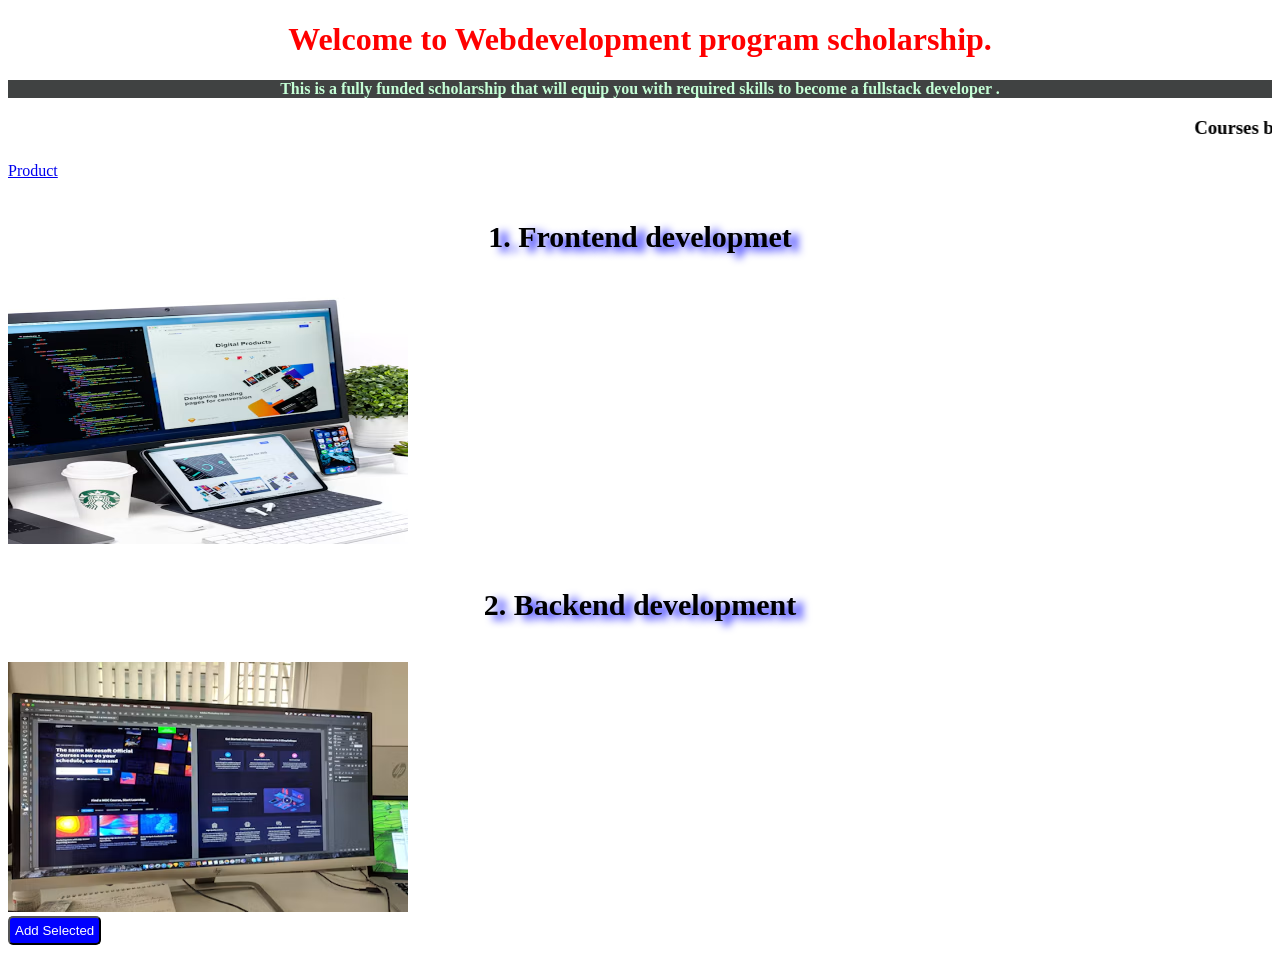
<file: index.html>
<!DOCTYPE html>
<html lang="en">
<head>
    <link rel="stylesheet" href="css/style.css">
    <meta charset="UTF-8">
    <meta name="viewport" content="width=device-width, initial-scale=1.0">
    <title>Software Development Scholarship</title>
</head>
<body>
    <h1 style="color:#ff0000; text-align:center;">Welcome to Webdevelopment program scholarship.</h1>
    <p style="color:#c4ffd6; background-color: rgb(64, 66, 66); font-weight:bold; text-align:center;">This is a fully funded scholarship that will equip you with required skills to become a fullstack developer .</p>
    

    <h3><marquee behaviour="" direction="">Courses breakdown</marquee></h3>
    <a href="Products.html">Product</a>

    <h4>1. Frontend developmet</h4>  
    <img src="Assets/1.png" alt="image 1">
    <h4>2. Backend development</h4>
    <img src="Assets/2.png" alt="image 2">
    <br>

    <button>Add Selected</button>
</body>
</html>
</file>
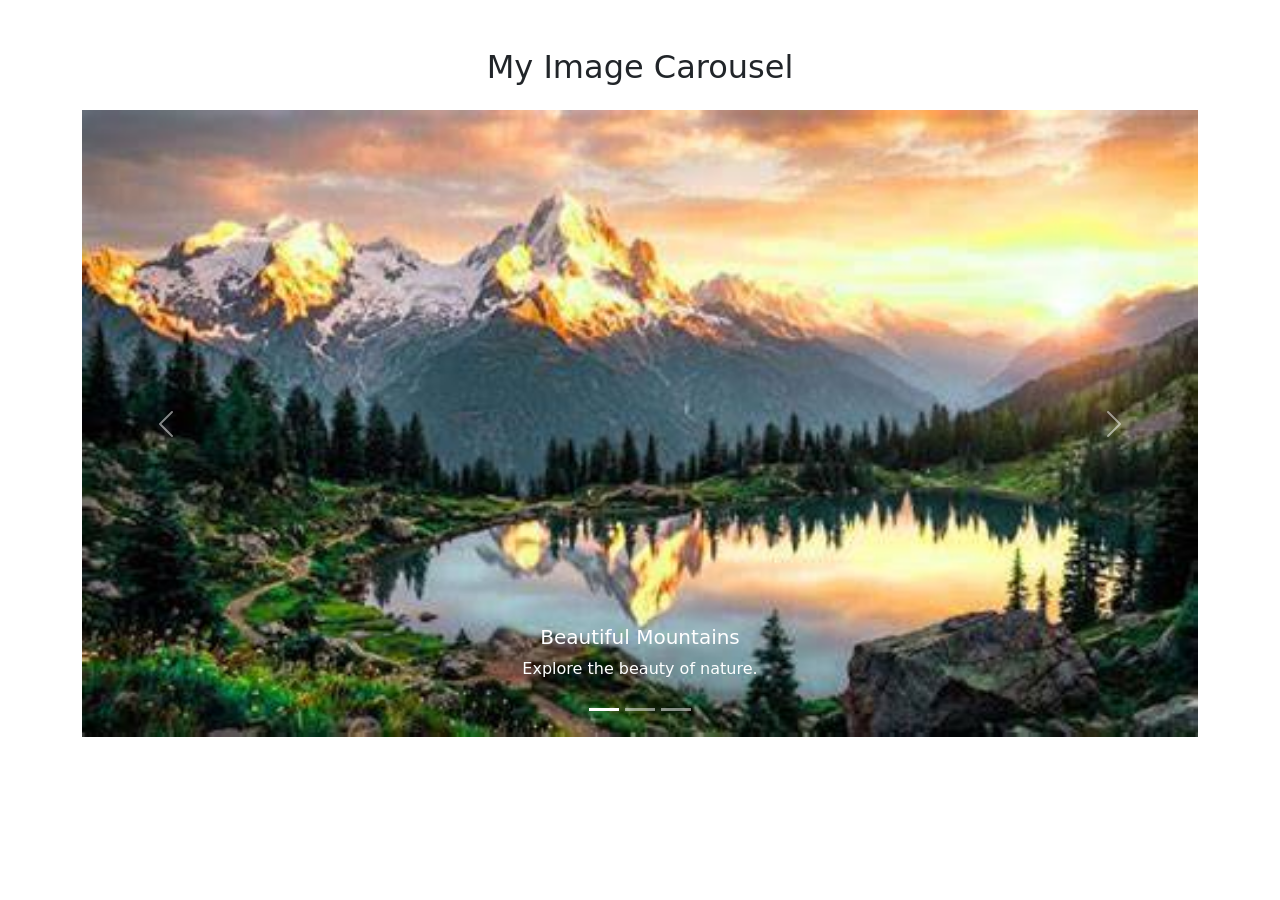
<file: assignment-2.html>
<!DOCTYPE html>
<html lang="en">
<head>
    <meta charset="UTF-8">
    <meta name="viewport" content="width=device-width, initial-scale=1.0">
    <title>Bootstrap Image Carousel</title>

    <!-- Bootstrap CSS -->
    <link
        href="https://cdn.jsdelivr.net/npm/bootstrap@5.3.3/dist/css/bootstrap.min.css"
        rel="stylesheet">
</head>
<body>

<div class="container mt-5">
    <h2 class="text-center mb-4">My Image Carousel</h2>

    <div id="myCarousel"
         class="carousel slide"
         data-bs-ride="carousel">

        <!-- Image indicators -->
        <div class="carousel-indicators">
            <button type="button" data-bs-target="#myCarousel"
                data-bs-slide-to="0" class="active"
                aria-current="true" aria-label="Slide 1"></button>

            <button type="button" data-bs-target="#myCarousel"
                data-bs-slide-to="1"
                aria-label="Slide 2"></button>

            <button type="button" data-bs-target="#myCarousel"
                data-bs-slide-to="2"
                aria-label="Slide 3"></button>
        </div>

        <!-- Carousel images -->
        <div class="carousel-inner">

            <div class="carousel-item active">
                <img src="Assets/mountain.png"
                     class="d-block w-100"
                     alt="Mountain landscape">
                <div class="carousel-caption">
                    <h5>Beautiful Mountains</h5>
                    <p>Explore the beauty of nature.</p>
                </div>
            </div>

            <div class="carousel-item">
                <img src="Assets/rivers.png"
                     class="d-block w-100"
                     alt="River and mountains">
                <div class="carousel-caption">
                    <h5>Peaceful Rivers</h5>
                    <p>Enjoy amazing natural scenery.</p>
                </div>
            </div>

            <div class="carousel-item">
                <img src="Assets/forest.png"
                     class="d-block w-100"
                     alt="Forest landscape">
                <div class="carousel-caption">
                    <h5>Green Forests</h5>
                    <p>Discover the wonders of the outdoors.</p>
                </div>
            </div>

        </div>

        <!-- Previous button -->
        <button class="carousel-control-prev"
                type="button"
                data-bs-target="#myCarousel"
                data-bs-slide="prev">
            <span class="carousel-control-prev-icon"
                  aria-hidden="true"></span>
            <span class="visually-hidden">Previous</span>
        </button>

        <!-- Next button -->
        <button class="carousel-control-next"
                type="button"
                data-bs-target="#myCarousel"
                data-bs-slide="next">
            <span class="carousel-control-next-icon"
                  aria-hidden="true"></span>
            <span class="visually-hidden">Next</span>
        </button>

    </div>
</div>

<!-- Bootstrap JavaScript -->
<script src="https://cdn.jsdelivr.net/npm/bootstrap@5.3.3/dist/js/bootstrap.bundle.min.js"></script>

</body>
</html>
</file>
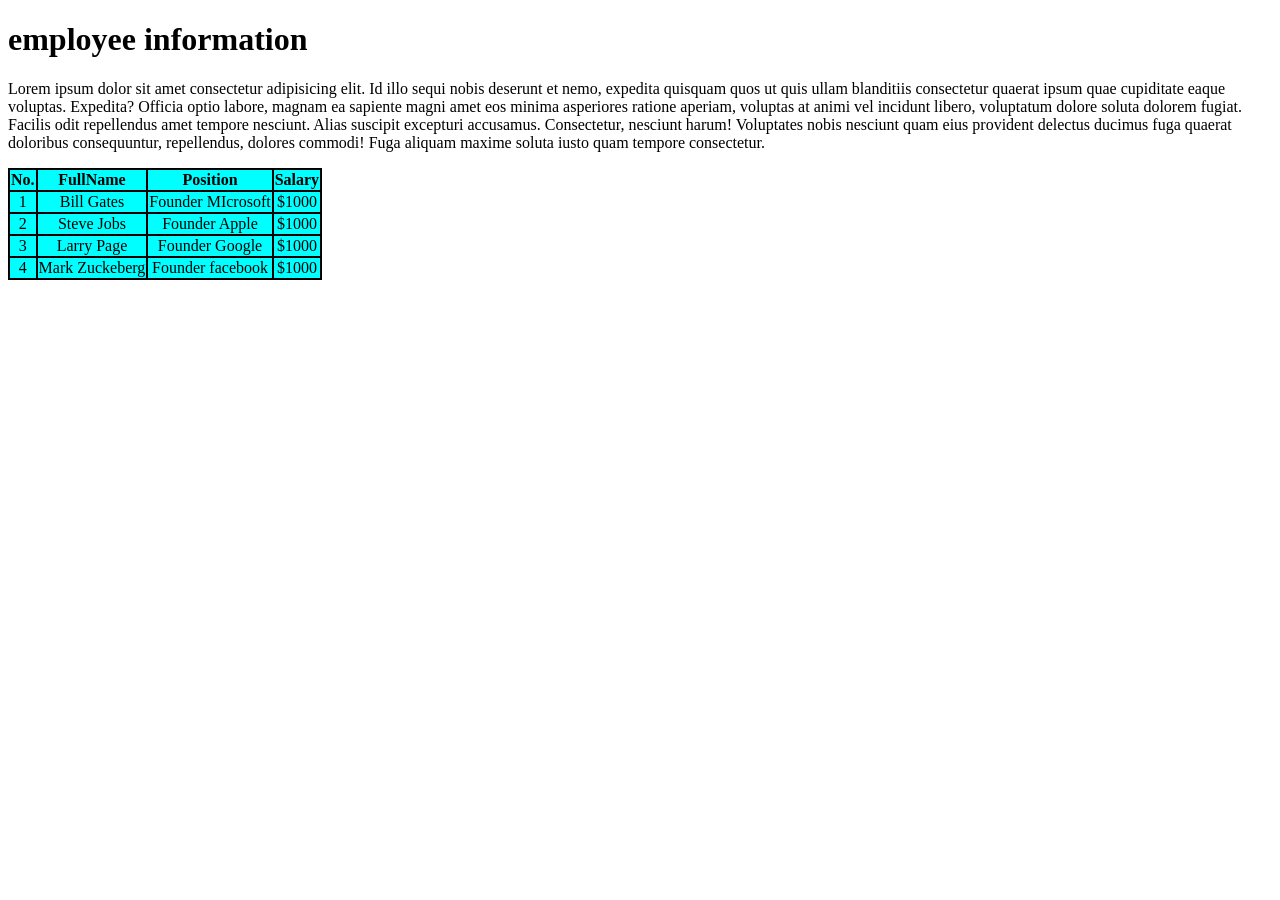
<file: employee.html>
<!DOCTYPE html>
<html lang="en">
<head>
    <meta charset="UTF-8">
    <meta name="viewport" content="width=device-width, initial-scale=1.0">
    <title>employees</title>
</head>
<body>
    <h1>employee information</h1>
<p>Lorem ipsum dolor sit amet consectetur adipisicing elit. Id illo sequi nobis deserunt et nemo, expedita quisquam quos ut quis ullam blanditiis consectetur quaerat ipsum quae cupiditate eaque voluptas. Expedita?
Officia optio labore, magnam ea sapiente magni amet eos minima asperiores ratione aperiam, voluptas at animi vel incidunt libero, voluptatum dolore soluta dolorem fugiat. Facilis odit repellendus amet tempore nesciunt.
Alias suscipit excepturi accusamus. Consectetur, nesciunt harum! Voluptates nobis nesciunt quam eius provident delectus ducimus fuga quaerat doloribus consequuntur, repellendus, dolores commodi! Fuga aliquam maxime soluta iusto quam tempore consectetur.
</p>

<table>
    <tr>
        <th>No.</th>
        <th>FullName</th>
        <th>Position</th>
        <th>Salary</th>
    </tr>
    <tr>
        <td>1</td>
        <td>Bill Gates</td>
        <td>Founder MIcrosoft</td>
        <td>$1000</td>
    </tr>
    <tr>
        <td>2</td>
        <td>Steve Jobs</td>
        <td>Founder Apple</td>
        <td>$1000</td>
    </tr>
    <tr>
        <td>3</td>
        <td>Larry Page</td>
        <td>Founder Google</td>
        <td>$1000</td>
    </tr>
    <tr>
        <td>4</td>
        <td>Mark Zuckeberg</td>
        <td>Founder facebook</td>
        <td>$1000</td>
    </tr>



</table>

  <style>
      table {
        border:2px solid black;
        border-collapse:collapse;
        background-color:aqua

      }

      table tr th {
        border:2px solid black;
        
      }
      
      table tr td {
        border:2px solid black;
       
      }
       
      td {
        text-align:center
      }



  </style>

</body>
</html>
</file>
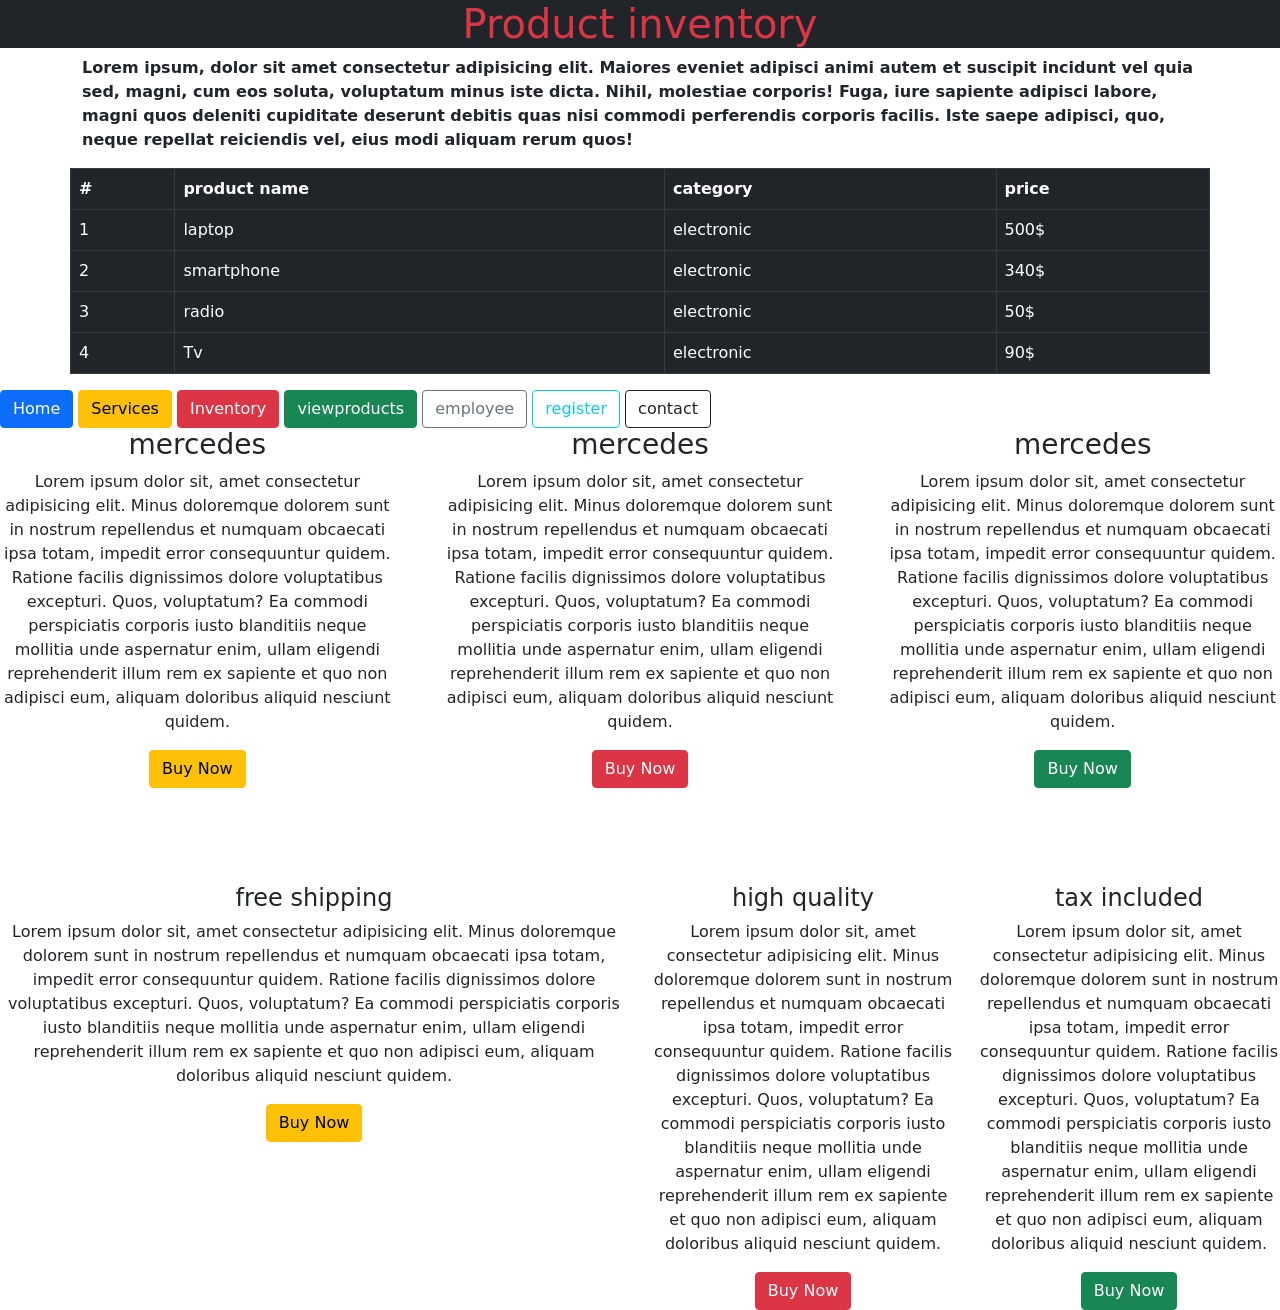
<file: Inventory.html>
<!DOCTYPE html>
<html lang="en">
<head>
    <link rel="stylesheet"  href="bootstrap/css/bootstrap.min.css">
    <script src="bootstrap/js/bootstrap.min.js"></script>
    <meta charset="UTF-8">
    <meta name="viewport" content="width=device-width, initial-scale=1.0">
    <title>inventory</title>
</head>
<body>
    <h1 class="text-danger bg-dark text-center">Product inventory</h1>
    <p class="fw-bold container ms-10">Lorem ipsum, dolor sit amet consectetur adipisicing elit. Maiores eveniet adipisci animi autem et suscipit incidunt vel quia sed, magni, cum eos soluta, voluptatum minus iste dicta. Nihil, molestiae corporis!
    Fuga, iure sapiente adipisci labore, magni quos deleniti cupiditate deserunt debitis quas nisi commodi perferendis corporis facilis. Iste saepe adipisci, quo, neque repellat reiciendis vel, eius modi aliquam rerum quos!</p>

    <table class="table table-bordered table-hover table-dark container">
        <tr>
            <th>#</th>
            <th>product name</th>
            <th>category</th>
            <th>price</th>
        </tr>

        <tr>
            <td>1</td>
            <td>laptop</td>
            <td>electronic</td>
            <td>500$</td>
        </tr>

        <tr>
            <td>2</td>
            <td>smartphone</td>
            <td>electronic</td>
            <td>340$</td>
        </tr>

        <tr>
            <td>3</td>
            <td>radio</td>
            <td>electronic</td>
            <td>50$</td>
        </tr>

        <tr>
            <td>4</td>
            <td>Tv</td>
            <td>electronic</td>
            <td>90$</td>
        </tr>
    </table>

    <button class="btn btn-primary">Home</button>
    <button class="btn btn-warning">Services</button>
    <button class="btn btn-danger">Inventory</button>
    <button class="btn btn-success">viewproducts</button>
    <button class="btn btn-outline-secondary">employee</button>
    <button class="btn btn-outline-info">register</button>
    <button class="btn btn-outline-dark">contact</button>


    <div class="d-flex gap-5">
        <div class="text-center">
            <h3>mercedes</h3>
            <p>Lorem ipsum dolor sit, amet consectetur adipisicing elit. Minus doloremque dolorem sunt in nostrum repellendus et numquam obcaecati ipsa totam, impedit error consequuntur quidem. Ratione facilis dignissimos dolore voluptatibus excepturi.
            Quos, voluptatum? Ea commodi perspiciatis corporis iusto blanditiis neque mollitia unde aspernatur enim, ullam eligendi reprehenderit illum rem ex sapiente et quo non adipisci eum, aliquam doloribus aliquid nesciunt quidem.</p>
            <button class="btn btn-warning">Buy Now</button>
        </div>

        <div class="text-center">
            <h3>mercedes</h3>
            <p>Lorem ipsum dolor sit, amet consectetur adipisicing elit. Minus doloremque dolorem sunt in nostrum repellendus et numquam obcaecati ipsa totam, impedit error consequuntur quidem. Ratione facilis dignissimos dolore voluptatibus excepturi.
            Quos, voluptatum? Ea commodi perspiciatis corporis iusto blanditiis neque mollitia unde aspernatur enim, ullam eligendi reprehenderit illum rem ex sapiente et quo non adipisci eum, aliquam doloribus aliquid nesciunt quidem.</p>
             <button class="btn btn-danger">Buy Now</button>
        </div>

        <div class="text-center">
            <h3>mercedes</h3>
            <p>Lorem ipsum dolor sit, amet consectetur adipisicing elit. Minus doloremque dolorem sunt in nostrum repellendus et numquam obcaecati ipsa totam, impedit error consequuntur quidem. Ratione facilis dignissimos dolore voluptatibus excepturi.
            Quos, voluptatum? Ea commodi perspiciatis corporis iusto blanditiis neque mollitia unde aspernatur enim, ullam eligendi reprehenderit illum rem ex sapiente et quo non adipisci eum, aliquam doloribus aliquid nesciunt quidem.</p>
             <button class="btn btn-success">Buy Now</button>
        </div>

    </div>
    <br>
    <br><br><br>



    <!--bootstrap grid-->

    <div class="row">
         <div class="text-center col-6">
            <h4>free shipping</h4>
            <p>Lorem ipsum dolor sit, amet consectetur adipisicing elit. Minus doloremque dolorem sunt in nostrum repellendus et numquam obcaecati ipsa totam, impedit error consequuntur quidem. Ratione facilis dignissimos dolore voluptatibus excepturi.
            Quos, voluptatum? Ea commodi perspiciatis corporis iusto blanditiis neque mollitia unde aspernatur enim, ullam eligendi reprehenderit illum rem ex sapiente et quo non adipisci eum, aliquam doloribus aliquid nesciunt quidem.</p>
            <button class="btn btn-warning">Buy Now</button>
        </div>

        <div class="text-center col-3">
            <h4>high quality</h4>
            <p>Lorem ipsum dolor sit, amet consectetur adipisicing elit. Minus doloremque dolorem sunt in nostrum repellendus et numquam obcaecati ipsa totam, impedit error consequuntur quidem. Ratione facilis dignissimos dolore voluptatibus excepturi.
            Quos, voluptatum? Ea commodi perspiciatis corporis iusto blanditiis neque mollitia unde aspernatur enim, ullam eligendi reprehenderit illum rem ex sapiente et quo non adipisci eum, aliquam doloribus aliquid nesciunt quidem.</p>
             <button class="btn btn-danger">Buy Now</button>
        </div>

        <div class="text-center col-3">
            <h4>tax included</h4>
            <p>Lorem ipsum dolor sit, amet consectetur adipisicing elit. Minus doloremque dolorem sunt in nostrum repellendus et numquam obcaecati ipsa totam, impedit error consequuntur quidem. Ratione facilis dignissimos dolore voluptatibus excepturi.
            Quos, voluptatum? Ea commodi perspiciatis corporis iusto blanditiis neque mollitia unde aspernatur enim, ullam eligendi reprehenderit illum rem ex sapiente et quo non adipisci eum, aliquam doloribus aliquid nesciunt quidem.</p>
             <button class="btn btn-success">Buy Now</button>
        </div>

    </div>

</body>
</html>
</file>
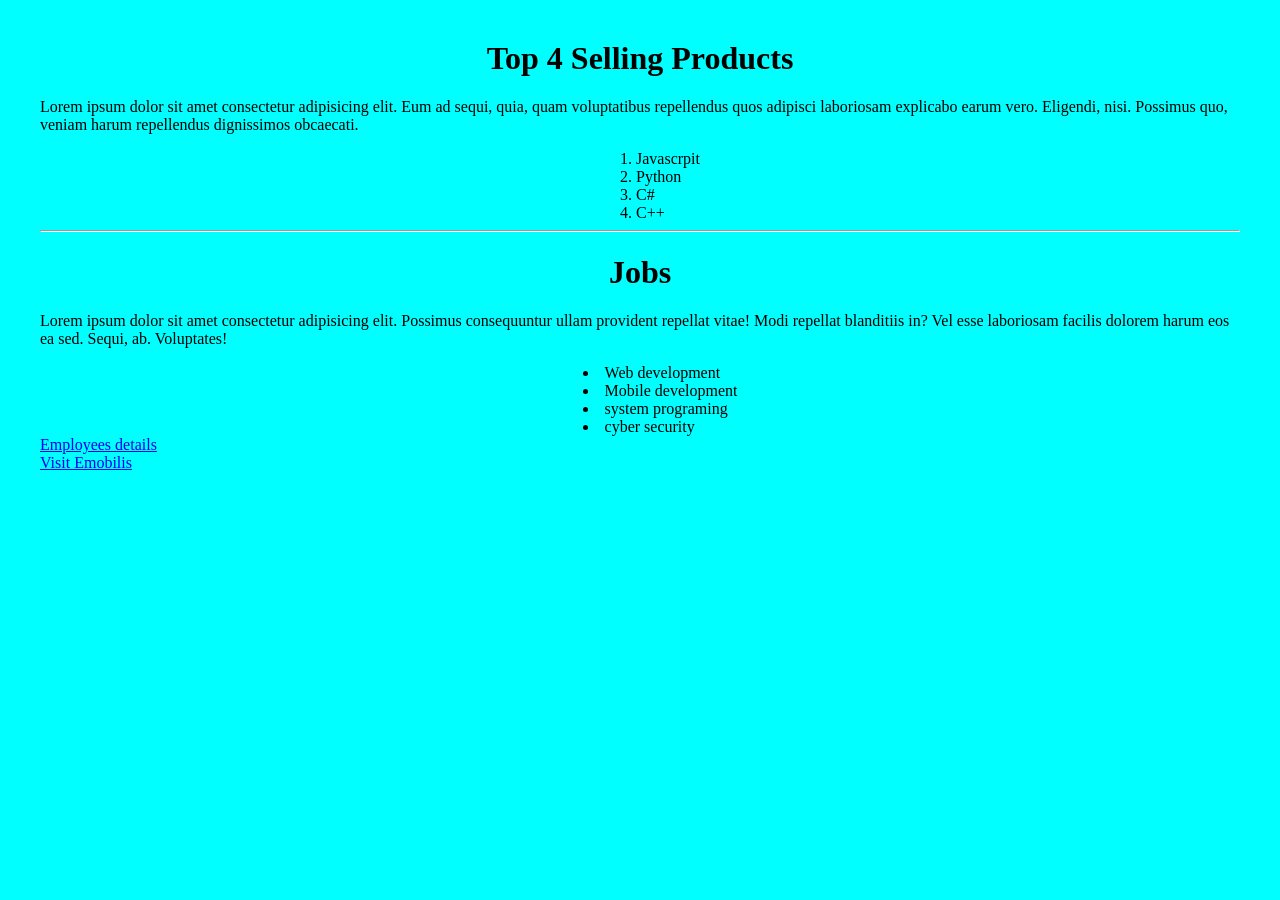
<file: Products.html>
<!DOCTYPE html>
<html lang="en">
<head>
    <meta charset="UTF-8">
    <meta name="viewport" content="width=device-width, initial-scale=1.0">
    <title>Document</title>


    <style>
        body {
            background-color:aqua;
            margin:40px;

        }

        h1 {
            text-align:center;
        }
        
        ul, ol {
            text-align:left;
            list-style-position:inside;
            margin:auto;
            width:fit-content;
        
        }

        a {
            display:flex;
        }
    </style>

</head>
<body>
    <!--ordered list-->
    <h1>Top 4 Selling Products</h1>
    <p>Lorem ipsum dolor sit amet consectetur adipisicing elit. Eum ad sequi, quia, quam voluptatibus repellendus quos adipisci laboriosam explicabo earum vero. Eligendi, nisi. Possimus quo, veniam harum repellendus dignissimos obcaecati.</p>
    
    <ol>
        <li>Javascrpit</li>
        <li>Python</li>
        <li>C#</li>
        <li>C++</li>

    </ol>
    <hr>
<!--unordered list-->
<h1>Jobs</h1>
<p>Lorem ipsum dolor sit amet consectetur adipisicing elit. Possimus consequuntur ullam provident repellat vitae! Modi repellat blanditiis in? Vel esse laboriosam facilis dolorem harum eos ea sed. Sequi, ab. Voluptates!</p>
    <ul>
        <li>Web development</li>
        <li>Mobile development</li>
        <li>system programing</li>
        <li>cyber security</li>

    </ul>
    <a href="employee.html">Employees details</a>
    <a href="https://learn.emobilis-lms.org/my" target="blank">Visit Emobilis</a>
</body>
</html>
</file>
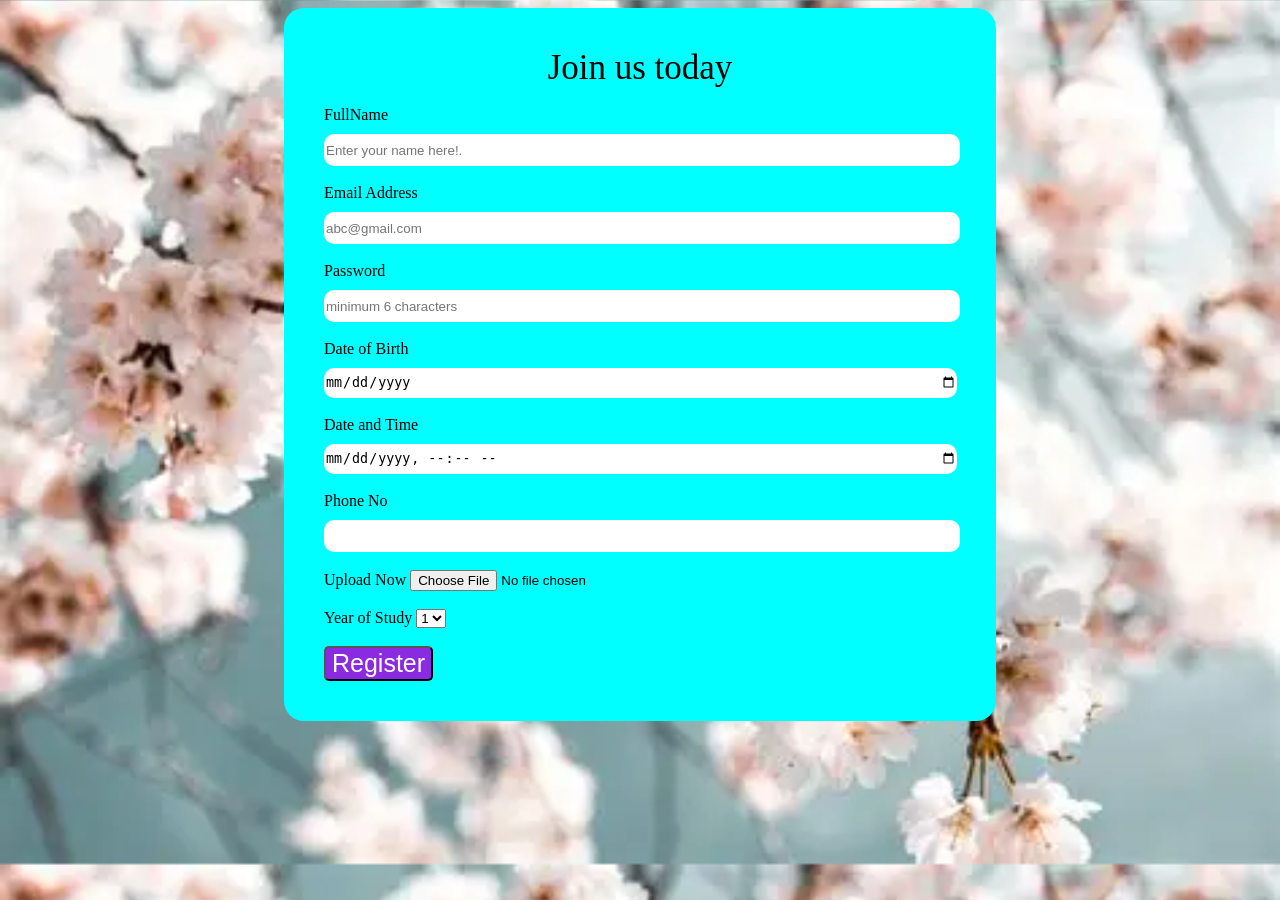
<file: Register.html>
<!DOCTYPE html>
<html lang="en">
<head>
    <link rel="stylesheet" href="css/register.css">
    <meta charset="UTF-8">
    <meta name="viewport" content="width=device-width, initial-scale=1.0">
    <title>Register Page</title>
</head>
<body style="background-image:url('Assets/image.png'); background-size:cover;">
    

    <form>
        <legend>Join us today</legend> <br>

        <label for="name">FullName</label>
        <input type="text" id="name"  placeholder="Enter your name here!." required> <br><br>

        <label for="email">Email Address</label>
        <input type="email" id="email"  placeholder="abc@gmail.com" required> <br><br>

        <label for="pwd">Password</label>
        <input type="password" id="pwd"  placeholder="minimum 6 characters" required> <br><br>

        <label for="yob">Date of Birth</label>
        <input type="date" id="yob" required><br><br>

        <label for="dt">Date and Time</label>
        <input type="datetime-local" id="dt" required><br><br>

        <label for="phone">Phone No</label>
        <input type="tel" id="phone" required><br><br>

        <label for="file">Upload Now</label>
        <input type="file" id="file"><br><br>



        <label for="yos">Year of Study</label>
        <select>
            <option>1</option>
            <option>2</option>
            <option>3</option>
            <option>4</option>
        </select><br><br>

        <button>Register</button>


        
    </form>
</body>
</html>
</file>
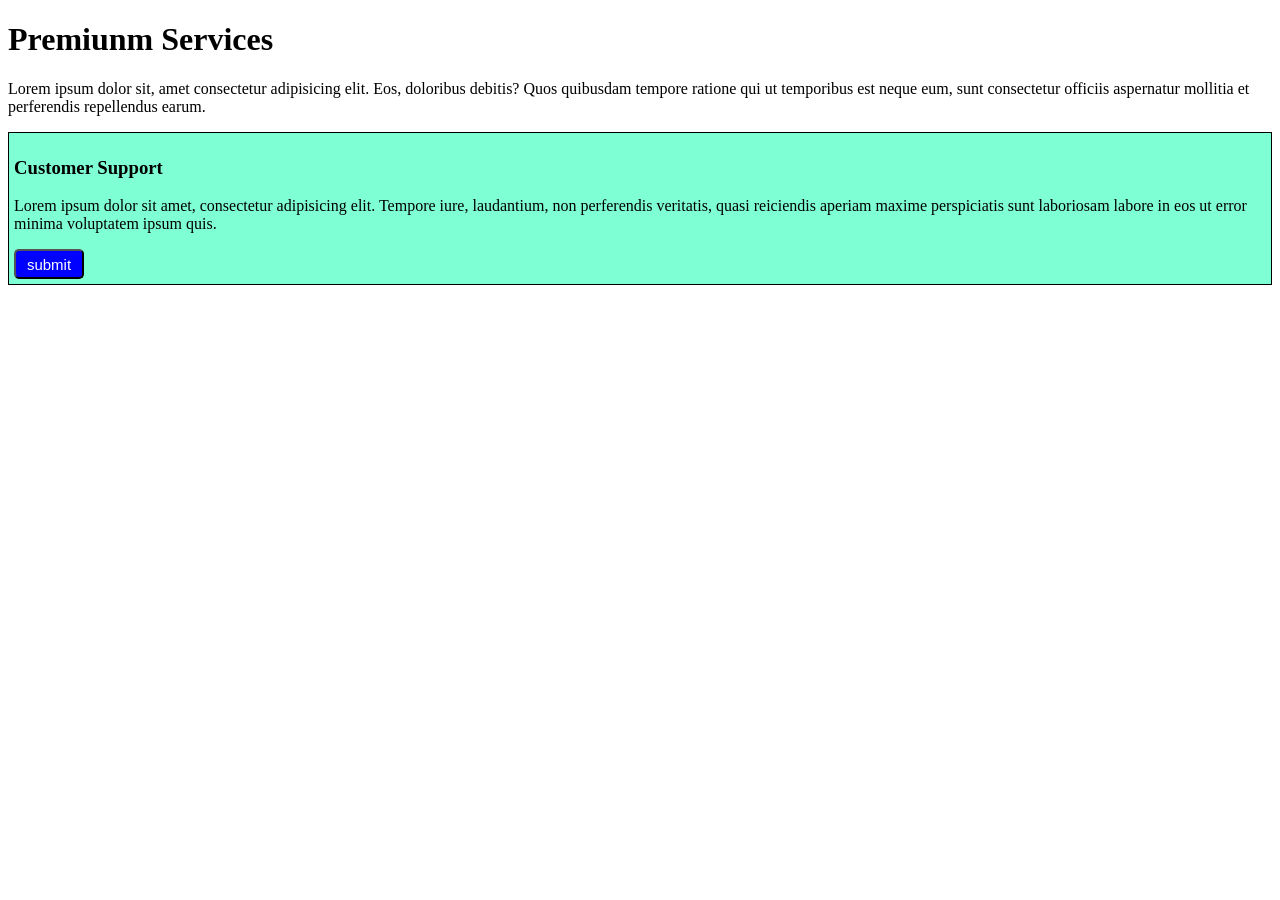
<file: services.html>
<!DOCTYPE html>
<html lang="en">
<head>
    <link rel="stylesheet" href="css/services.css">
    <meta charset="UTF-8">
    <meta name="viewport" content="width=device-width, initial-scale=1.0">
    <title>Service Page</title>
</head>
<body>
    <h1>Premiunm Services</h1>
    <p>Lorem ipsum dolor sit, amet consectetur adipisicing elit. Eos, doloribus debitis? Quos quibusdam tempore ratione qui ut temporibus est neque eum, sunt consectetur officiis aspernatur mollitia et perferendis repellendus earum.</p>


<!--DIvision-->

<div>
    <h3>Customer Support</h3>
    <p>Lorem ipsum dolor sit amet, consectetur adipisicing elit. Tempore iure, laudantium, non perferendis veritatis, quasi reiciendis aperiam maxime perspiciatis sunt laboriosam labore in eos ut error minima voluptatem ipsum quis.</p>
    <button>submit</button>
</div>










</body>
</html>
</file>
<file: css/style.css>
button {
    background-color: rgb(0, 0, 255);
    color:white;
    margin:auto;
    border-radius:5px;
    padding:5px;
}

h4 {
    font-size:30px;
    text-align:center;
    line-height:px;
    text-shadow:8px 4px 8px blue
}

img {
    width:400px;
    height: 250px;
}
</file>
<file: css/register.css>
legend {
    text-align:center;
    font-size:35px;
}

form {
    background-color:aqua;
    margin:auto;
    width:50%;
    padding:40px;
    border-radius:20px;

}

input[type=text], input[type=email], input[type=password], input[type=date], input[type=datetime-local], input[type=tel] {
    width:100%;
    height:30px;
    border-radius:10px;
    border:none;
    margin-top:10px;

}

button{
    background-color:blueviolet;
    color:white;
    font-size:25px;
    border-radius:5px;

}
</file>
<file: css/services.css>
div {
    margin:auto;
    background-color:aquamarine;
    border:solid 0.5px;
    padding:5px;
}
button {
    background-color:blue;
    color:white;
    height:30px;
    width:70px;
    font-size:15px;
    border-radius:5px;
}
</file>
